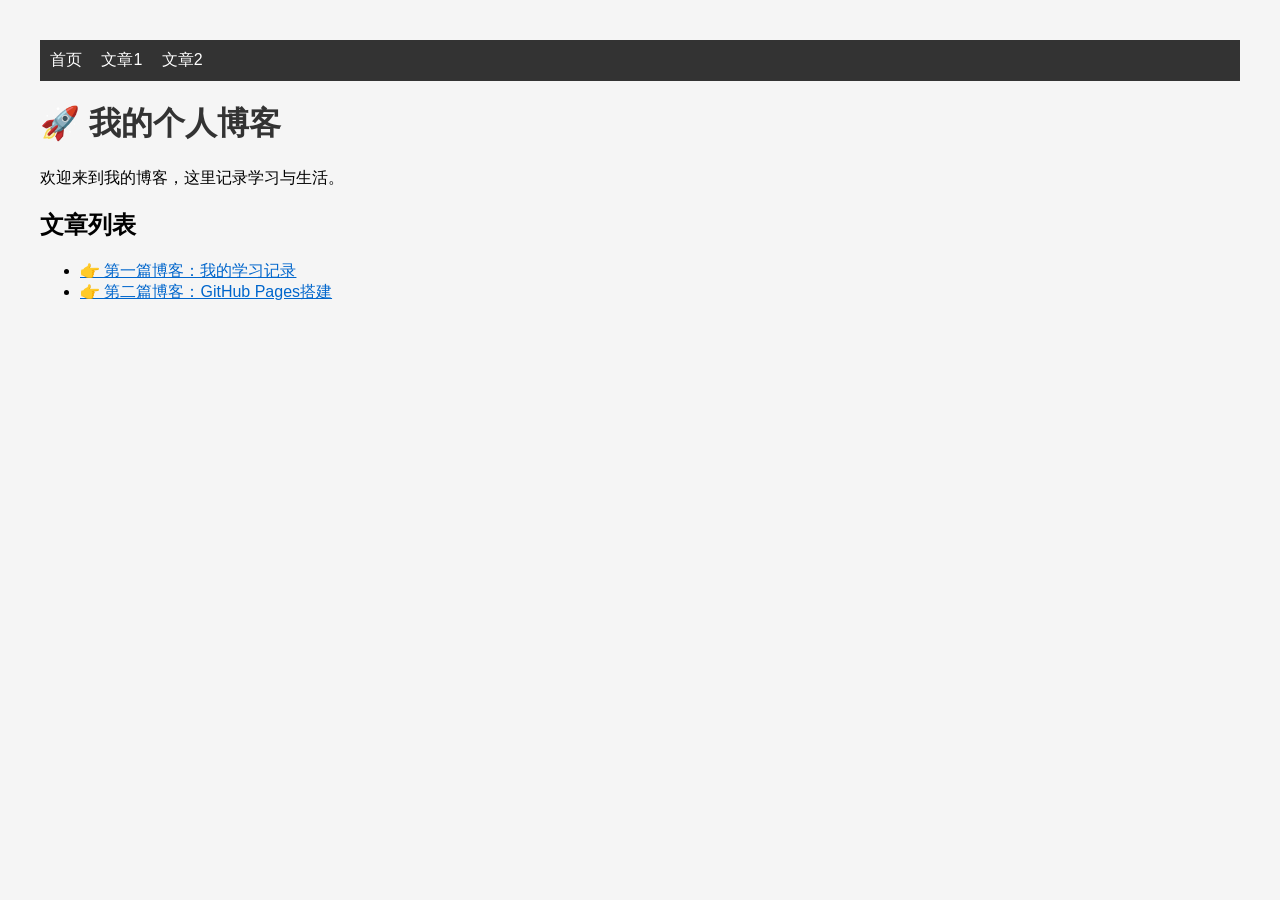
<file: index.html>
<!DOCTYPE html>
<html>
<head>
    <meta charset="UTF-8">
    <title>我的博客首页</title>
    <link rel="stylesheet" href="style.css">
</head>

<body>

<!-- 导航栏 -->
<div class="nav">
    <a href="index.html">首页</a>
    <a href="post1.html">文章1</a>
    <a href="post2.html">文章2</a>
</div>

<h1>🚀 我的个人博客</h1>

<p>欢迎来到我的博客，这里记录学习与生活。</p>

<h2>文章列表</h2>

<ul>
    <li><a href="post1.html">👉 第一篇博客：我的学习记录</a></li>
    <li><a href="post2.html">👉 第二篇博客：GitHub Pages搭建</a></li>
</ul>

</body>
</html>
</file>
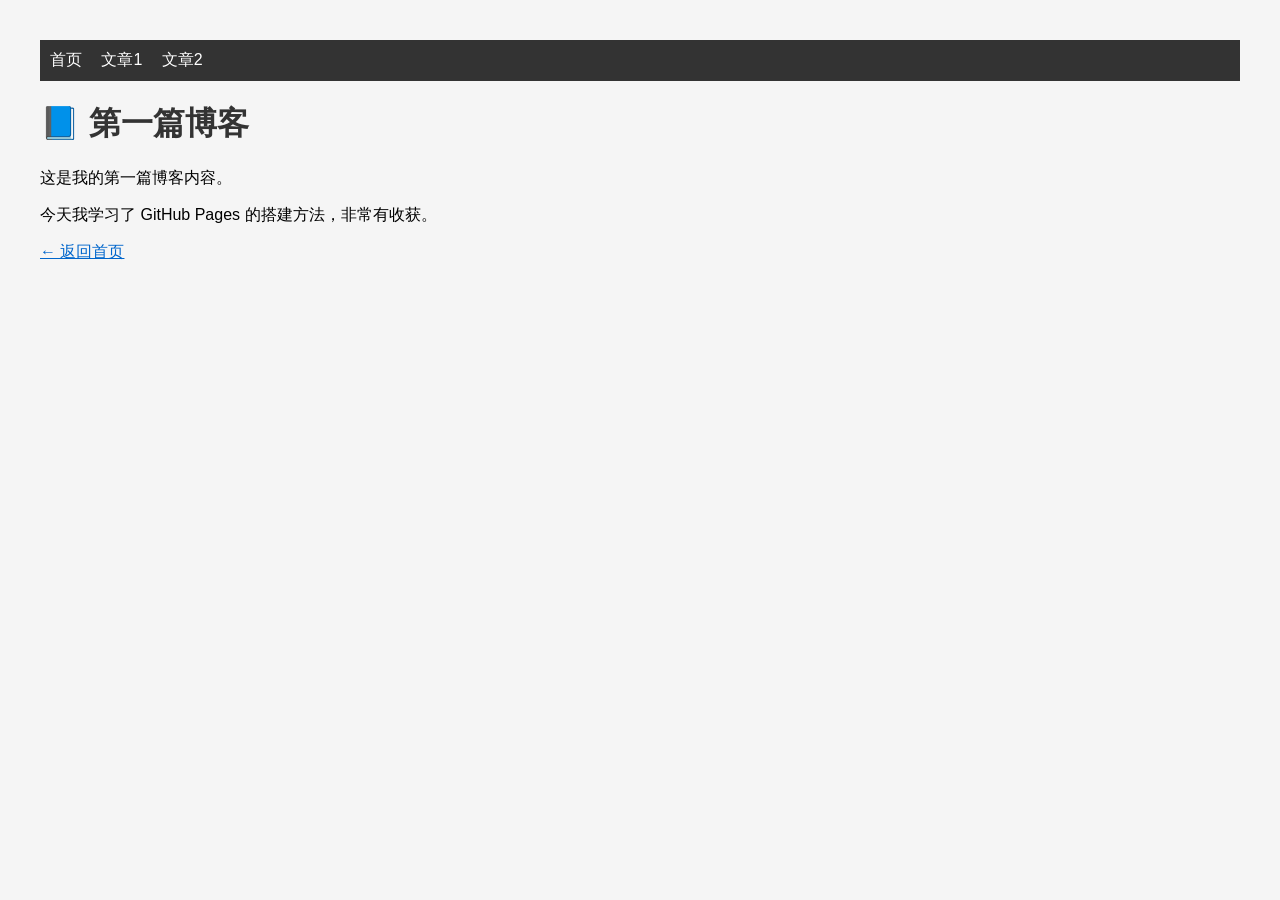
<file: post1.html>
<!DOCTYPE html>
<html>
<head>
    <meta charset="UTF-8">
    <title>第一篇博客</title>
    <link rel="stylesheet" href="style.css">
</head>

<body>

<div class="nav">
    <a href="index.html">首页</a>
    <a href="post1.html">文章1</a>
    <a href="post2.html">文章2</a>
</div>

<h1>📘 第一篇博客</h1>

<p>这是我的第一篇博客内容。</p>

<p>今天我学习了 GitHub Pages 的搭建方法，非常有收获。</p>

<a href="index.html">← 返回首页</a>

</body>
</html>
</file>
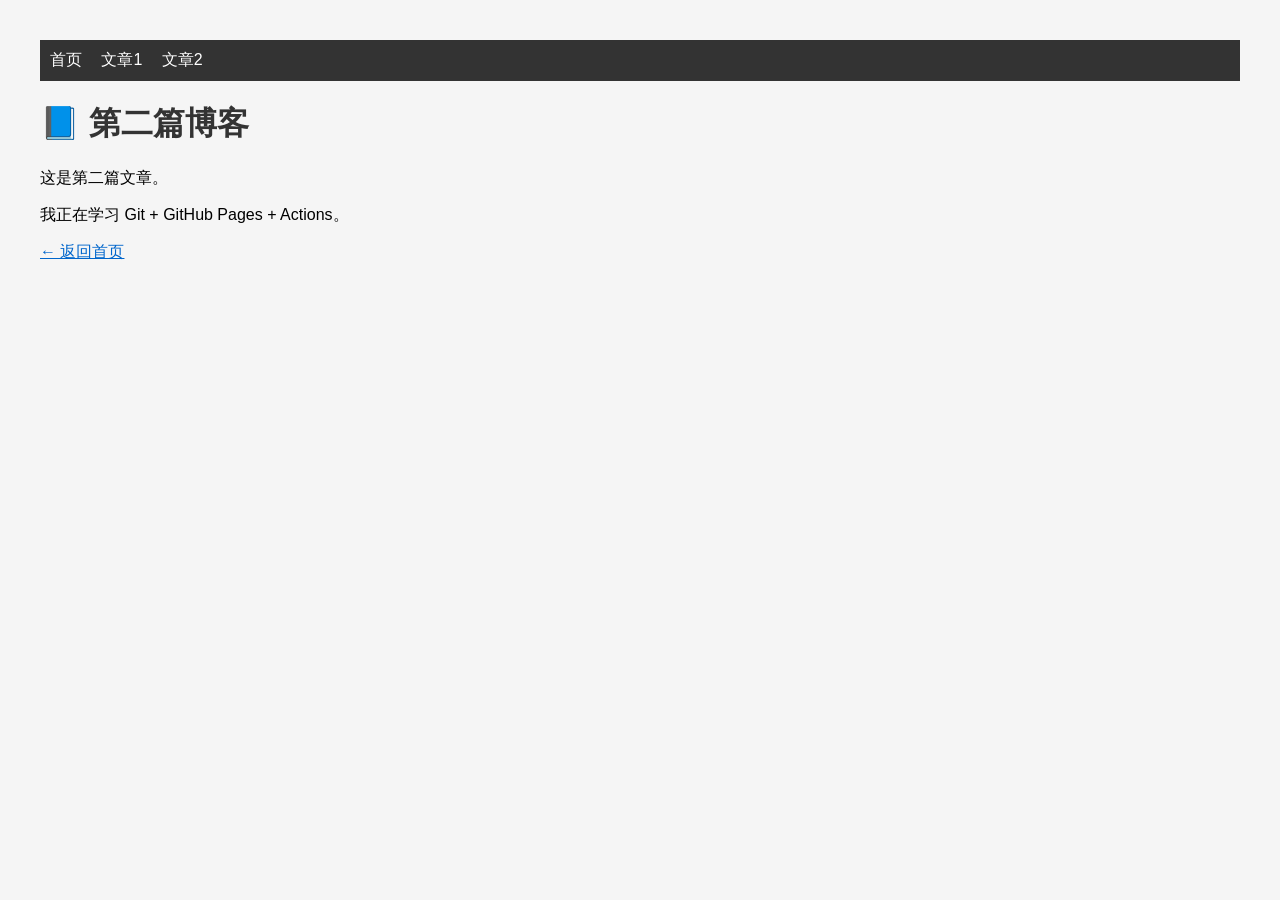
<file: post2.html>
<!DOCTYPE html>
<html>
<head>
    <meta charset="UTF-8">
    <title>第二篇博客</title>
    <link rel="stylesheet" href="style.css">
</head>

<body>

<div class="nav">
    <a href="index.html">首页</a>
    <a href="post1.html">文章1</a>
    <a href="post2.html">文章2</a>
</div>

<h1>📘 第二篇博客</h1>

<p>这是第二篇文章。</p>

<p>我正在学习 Git + GitHub Pages + Actions。</p>

<a href="index.html">← 返回首页</a>

</body>
</html>
</file>
<file: style.css>
body {
    font-family: Arial;
    margin: 40px;
    background-color: #f5f5f5;
}

h1 {
    color: #333;
}

.nav {
    background: #333;
    padding: 10px;
    margin-bottom: 20px;
}

.nav a {
    color: white;
    margin-right: 15px;
    text-decoration: none;
}

.nav a:hover {
    color: yellow;
}

a {
    color: #0066cc;
}
</file>
